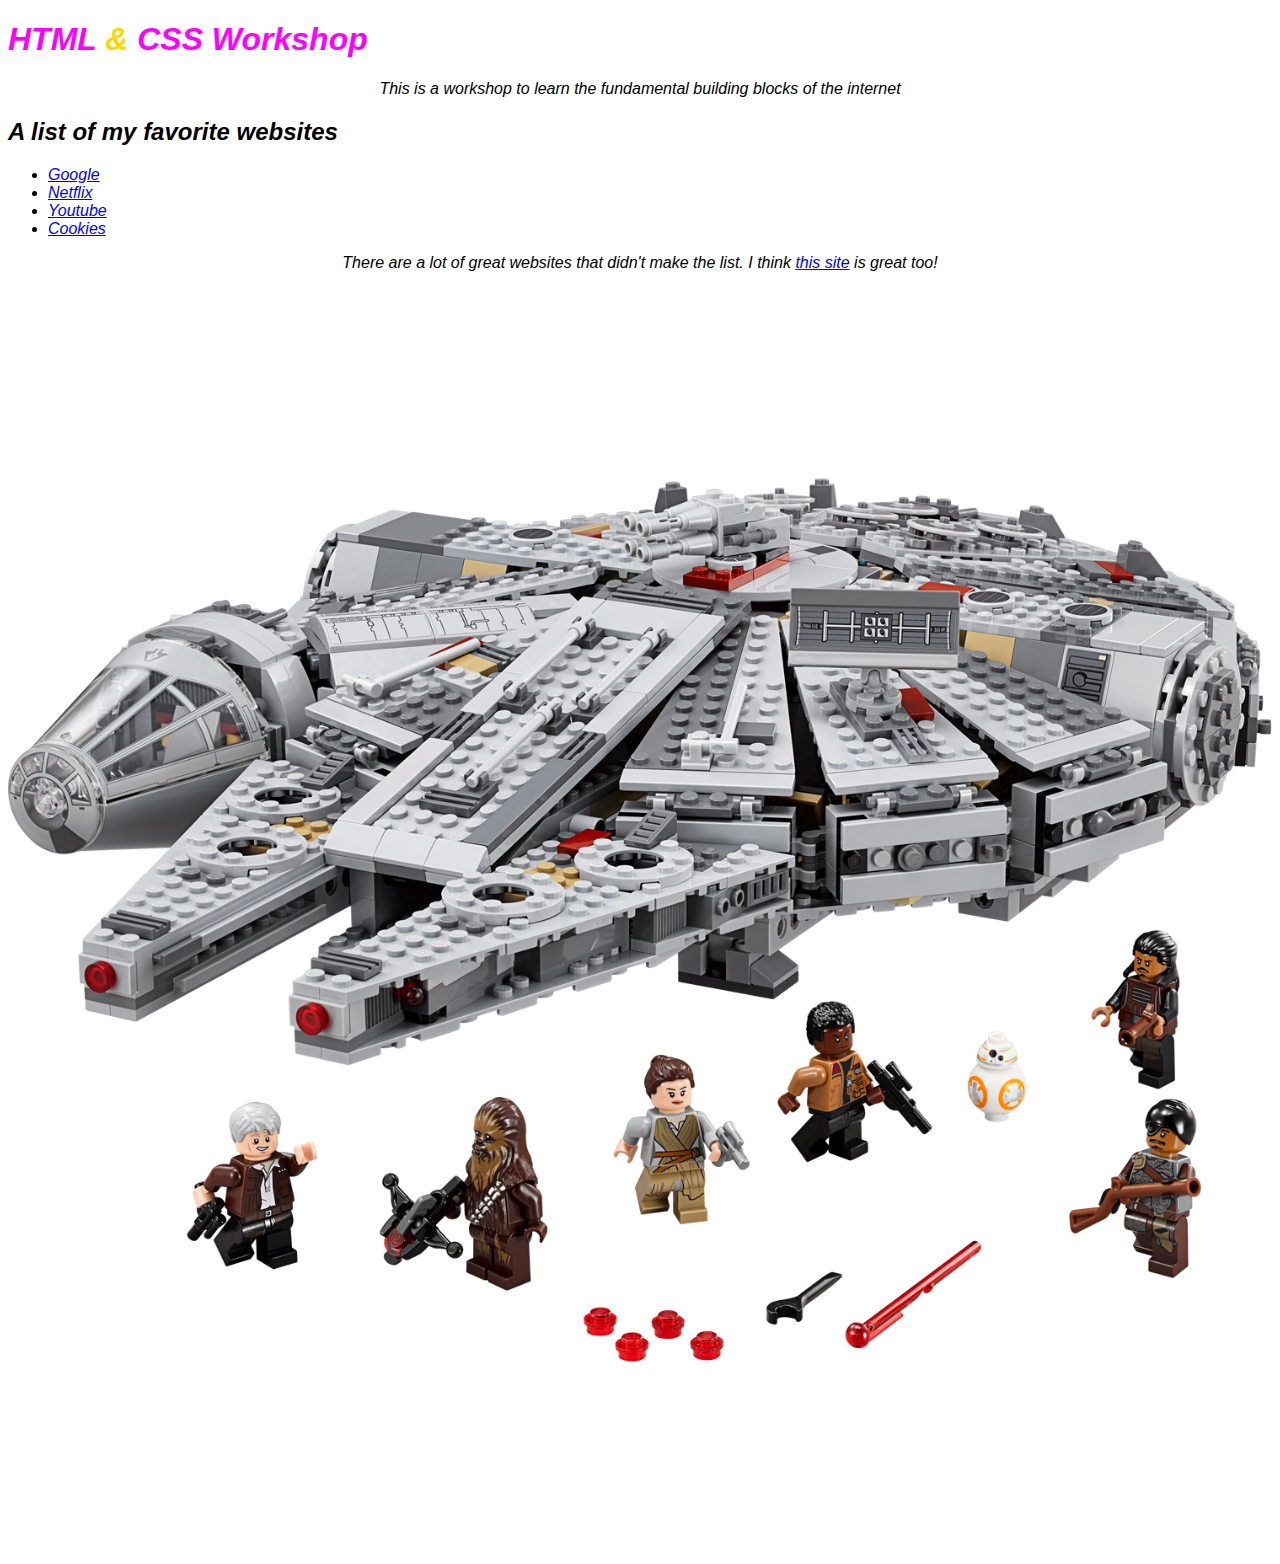
<file: index.html>
<!DOCTYPE html>
<html>
<head>
  <meta charset="utf-8">
  <meta name="viewport" content="width=device-width">
  <title>HTML and CSS workshop</title>
  <link rel="stylesheet" type="text/css" href="styles.css">
</head>
<body>
  <h1>HTML <span class="ampersand-class">&amp;</span> CSS Workshop</h1>
  <p>
    This is a workshop to learn the fundamental building blocks of the internet
  </p>
  <section>
    <h2>A list of my favorite websites</h2>
    <!-- target="_blank" means this will open in a new tab -->
    <ul>
      <li><a href="http://www.google.com" target="_blank">Google</a></li>
      <li><a href="http://www.netflix.com" target="_blank">Netflix</a></li>
      <li><a href="http://www.youtube.com" target="_blank">Youtube</a></li>
      <li><a href="cookies.html">Cookies</a></li>
    </ul>
    <p>There are a lot of great websites that didn't make the list. I think 
      <a href="http://www.primeacademy.io" target="_blank">this site</a> 
      is great too!
    </p>
  </section>
  <img src="lego.jpg">
</body>
</html>
</file>
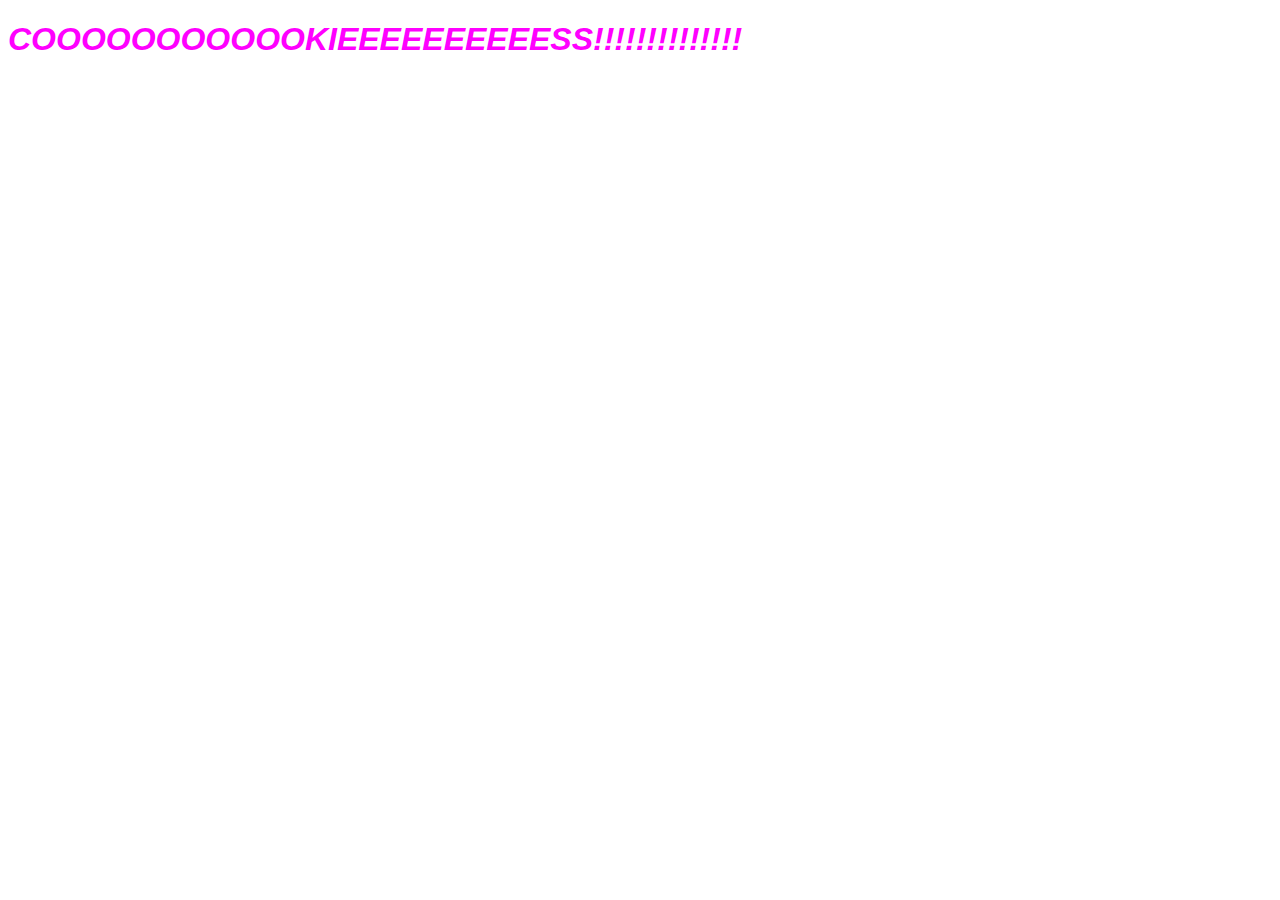
<file: cookies.html>
<!DOCTYPE html>
<html>
  <head>
    <title>Cookies are so good!</title>
    <link rel="stylesheet" type="text/css" href="styles.css">
  </head>
  <body>
    <h1>COOOOOOOOOOOKIEEEEEEEEEESS!!!!!!!!!!!!!!</h1>
  </body>

</html>
</file>
<file: styles.css>
h1 {
  color: magenta;
}

.ampersand-class {
  color: gold;
}

body {
  font-family: sans-serif;
  font-style: italic;
}

p {
  text-align: center;
}

img {
  max-width: 100%;
}
</file>
